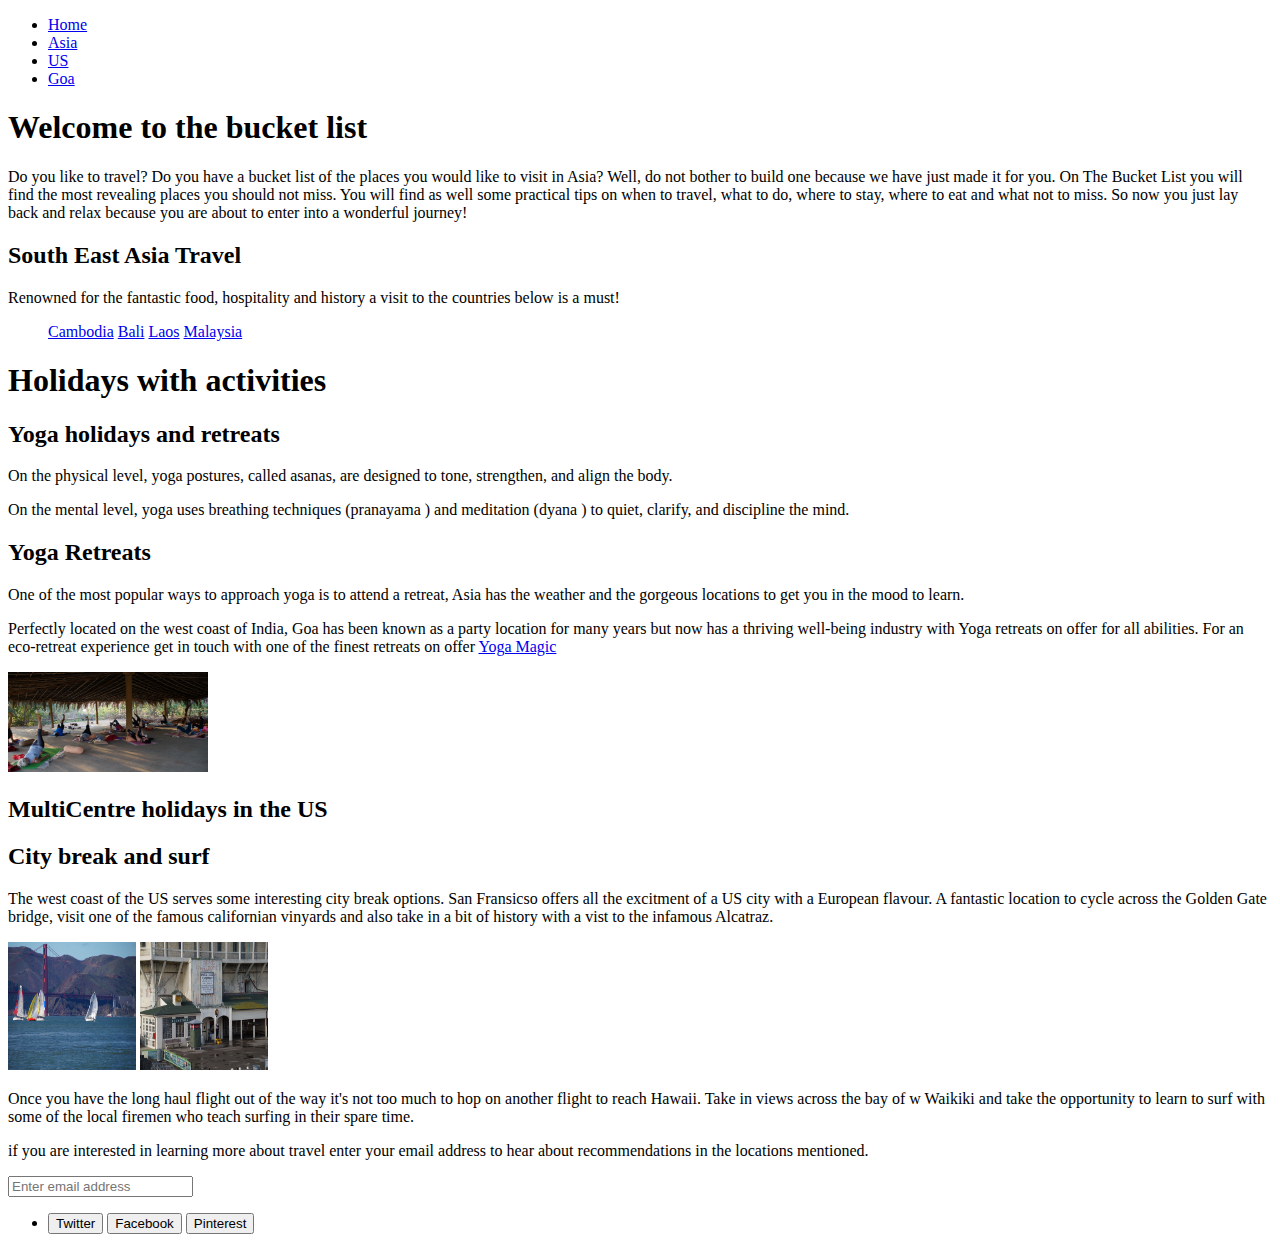
<file: index.html>
<!DOCTYPE html>
<html>
    <head>
        <title>The Bucket List</title>
        <meta name="viewport" content="width=device-width,initial-scale=1">
      <!--  <link rel="stylesheet" href="css/my_website.css">
        <link href="https://fonts.googleapis.com/css?family=Asar|Roboto" rel="stylesheet">-->

    </head>
    <header id="masthead">

     <div class="page__header">
         <div class="topnav" id="myTopnav">
            <ul>
                <li><a href="#home">Home</a></li>
                <li><a href="#asia">Asia</a></li>
                <li><a href="#contact">US</a></li>
                <li><a href="#goa">Goa</a></li>
            </ul>
        </div>
           

  <h1> Welcome to the bucket list</h1>
     <p>Do you like to travel? Do you have a bucket list of the places you would like to visit in Asia? Well, do not bother to build one because we have just made it for you. On The Bucket List you will find the most revealing places you should not miss. You will find as well some practical tips on when to travel, what to do, where to stay, where to eat and what not to miss. So now you just lay back and relax because you are about to enter into a wonderful journey! </p>
    
    <div id="asia">
     <h2> South East Asia Travel</h2> 
     <p> Renowned for the fantastic food, hospitality and history a visit to the countries below is a must!</p>
    <ul>
     <a href="Cambodia.html">Cambodia</a>
     <a href="Bali.html">Bali</a>
     <a href="Laos.html">Laos</a>
     <a href="Malaysia.html">Malaysia</a>
     </ul>
     </div>

      <h1>Holidays with activities</h1>
      <div id="Yoga">
        <h2>Yoga holidays and retreats</h2>
        <p> On the physical level, yoga postures, called asanas, are designed to tone, strengthen, and align the body. 
        </p>
        <p>On the mental level, yoga uses breathing techniques (pranayama ) and meditation (dyana ) to quiet, clarify, and discipline the mind. 
        </p>
        
        
            <h2> Yoga Retreats</h2>

            <p> One of the most popular ways to approach yoga is to attend a retreat, Asia has the weather and the gorgeous locations to get you in the mood to learn. </p>
            <p>
            Perfectly located on the west coast of India, Goa has been known as a party location for many years but now has a thriving well-being industry with Yoga retreats on offer for all abilities. 
            For an eco-retreat experience get in touch with one of the finest retreats on offer
            <a href="http://www.yogamagic.net/">Yoga Magic</a>
            <p><img src="images/yoga.jpg" class="img-responsive" style="width:200px;height:100px"></p>
          </p>
         </div>
         </p>

         <h2>MultiCentre holidays in the US</h2>

         <h2>City break and surf</h2>

          <p> The west coast of the US serves some interesting city break options. 
          San Fransicso offers all the excitment of a US city with a European flavour. A fantastic location to cycle across the Golden Gate bridge, visit one of the famous californian vinyards and also take in a bit of history with a vist to the infamous Alcatraz. </p>

          <div class="container">
            <img src="images/Sanfranbridge.jpg" class="img-responsive" style="width:128px;height:128px">
            <img src="images/Alcatraz.jpg" class="img-responsive" style="width:128px;height:128px">
          </div>

          <p> Once you have the long haul flight out of the way it's not too much to hop on another flight to reach Hawaii. Take in views across the bay of w
          Waikiki and take the opportunity to learn to surf with some of the local firemen who teach surfing in their spare time. </p>

    
        </header>

    <section>
      <p> if you are interested in learning more about travel enter your email address to hear about recommendations in the locations mentioned.

    </section>
        <input type="email" placeholder="Enter email address">

    <footer>
      <div id='social-buttons'>
        <ul>
          <li>
            <button class='btn btn-lg btn-twitter'>Twitter</button>
            <button class='btn btn-lg btn-facebook'>Facebook</button>
            <button class='btn btn-lg btn-pinterest'>Pinterest</button> 
          </li>
          </ul>
      </div>
    </footer>

    </body>

</html>
</file>
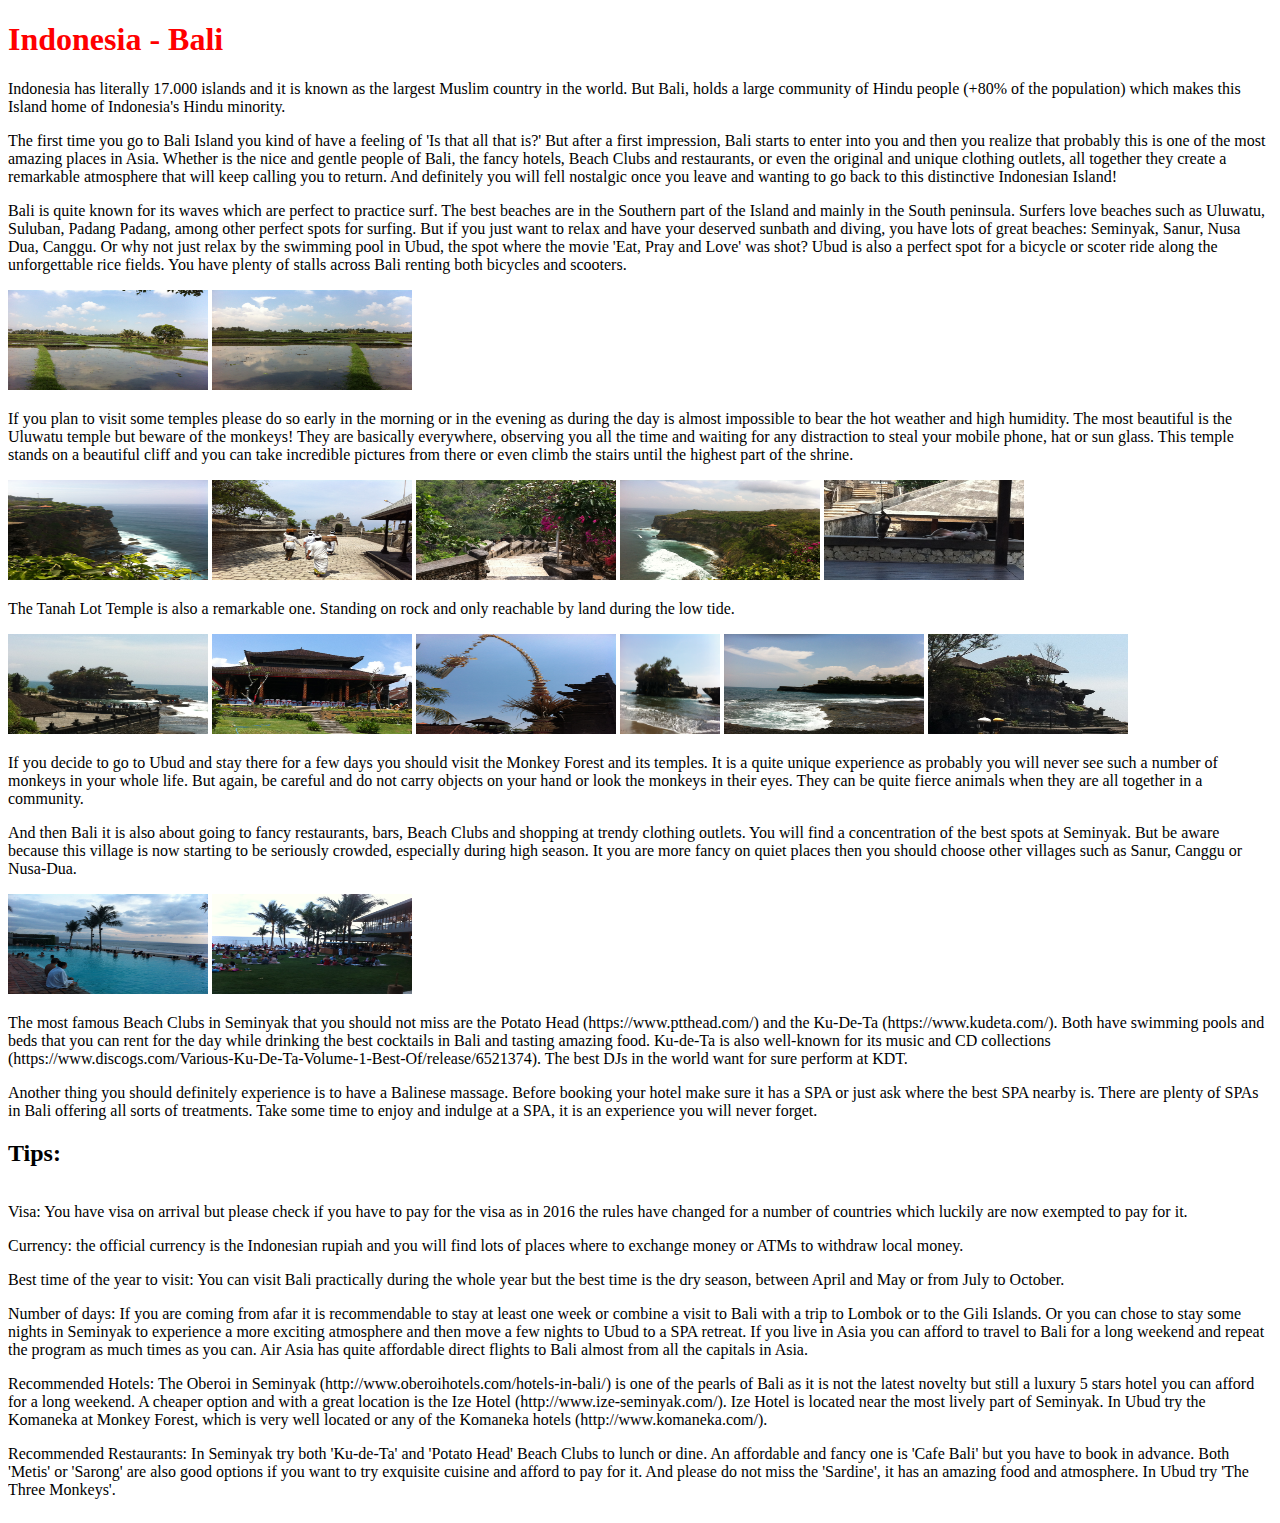
<file: Bali.html>
<!DOCTYPE html>
<html>
    <head>
    	<title> My web site Bali </title>
    	<link rel="stylesheet" href="my_website.css">
    	<link href="https://fonts.googleapis.com/css?family=Roboto:100,700" rel="stylesheet">
    </head>
   <body>
   	
   	<h1> Indonesia - Bali </h1>
   	<p> Indonesia has literally 17.000 islands and it is known as the largest Muslim country in the world. But Bali, holds a large community of Hindu people (+80% of the population) which makes this Island home of Indonesia's Hindu minority.  
   	</p>

   	<p>
   		The first time you go to Bali Island you kind of have a feeling of 'Is that all that is?' But after a first impression, Bali starts to enter into you and then you realize that probably this is one of the most amazing places in Asia. Whether is the nice and gentle people of Bali, the fancy hotels, Beach Clubs and restaurants, or even the original and unique clothing outlets, all together they create a remarkable atmosphere that will keep calling you to return. And definitely you will fell nostalgic once you leave and wanting to go back to this distinctive Indonesian Island!
   	</p>
   	
   	<p>
		Bali is quite known for its waves which are perfect to practice surf. The best beaches are in the Southern part of the Island and mainly in the South peninsula. Surfers love beaches such as Uluwatu, Suluban, Padang Padang, among other perfect spots for surfing. But if you just want to relax and have your deserved sunbath and diving, you have lots of great beaches: Seminyak, Sanur, Nusa Dua, Canggu. Or why not just relax by the swimming pool in Ubud, the spot where the movie 'Eat, Pray and Love' was shot? Ubud is also a perfect spot for a bicycle or scoter ride along the unforgettable rice fields. You have plenty of stalls across Bali renting both bicycles and scooters. 

	</p>

  <div>
    <img src="Images1/Ubud2.JPG" class="img-circle center-block" class="img-responsive" style="width:200px;height:100px">
    <img src="Images1/Ubud3.JPG" class="img-circle center-block" class="img-responsive" style="width:200px;height:100px">
  </div>

  <p>
  	If you plan to visit some temples please do so early in the morning or in the evening as during the day is almost impossible to bear the hot weather and high humidity. The most beautiful is the Uluwatu temple but beware of the monkeys! They are basically everywhere, observing you all the time and waiting for any distraction to steal your mobile phone, hat or sun glass. This temple stands on a beautiful cliff and you can take incredible pictures from there or even climb the stairs until the highest part of the shrine. 
  </p>

<div>
    <img src="Images1/Uluwatu1.JPG" class="img-circle center-block" class="img-responsive" style="width:200px;height:100px">
    <img src="Images1/Uluwatu2.JPG" class="img-circle center-block" class="img-responsive" style="width:200px;height:100px">
    <img src="Images1/Uluwatu3.JPG" class="img-circle center-block" class="img-responsive" style="width:200px;height:100px">
    <img src="Images1/Uluwatu4.JPG" class="img-circle center-block" class="img-responsive" style="width:200px;height:100px">
    <img src="Images1/Uluwatu5.JPG" class="img-circle center-block" class="img-responsive" style="width:200px;height:100px">
  </div>

<p>
	The Tanah Lot Temple is also a remarkable one. Standing on rock and only reachable by land during the low tide. 
</p>
<div>
    <img src="Images1/TanahLot1.JPG" class="img-circle center-block" class="img-responsive" style="width:200px;height:100px">
    <img src="Images1/TanahLot2.JPG" class="img-circle center-block" class="img-responsive" style="width:200px;height:100px">
    <img src="Images1/TanahLot3.JPG" class="img-circle center-block" class="img-responsive" style="width:200px;height:100px">
    <img src="Images1/TanahLot4.JPG" class="img-circle center-block" class="img-responsive" style="width:100px;height:100px">
    <img src="Images1/TanahLot5.JPG" class="img-circle center-block" class="img-responsive" style="width:200px;height:100px">
    <img src="Images1/TanahLot6.JPG" class="img-circle center-block" class="img-responsive" style="width:200px;height:100px">
  </div>

<p>
	If you decide to go to Ubud and stay there for a few days you should visit the Monkey Forest and its temples. It is a quite unique experience as probably you will never see such a number of monkeys in your whole life. But again, be careful and do not carry objects on your hand or look the monkeys in their eyes. They can be quite fierce animals when they are all together in a community. 
</p>
<p>
	And then Bali it is also about going to fancy restaurants, bars, Beach Clubs and shopping at trendy clothing outlets. You will find a concentration of the best spots at Seminyak. But be aware because this village is now starting to be seriously crowded, especially during high season. It you are more fancy on quiet places then you should choose other villages such as Sanur, Canggu or Nusa-Dua.
</p>

<div>
    <img src="Images1/PotatoHead1.JPG" class="img-circle center-block" class="img-responsive" style="width:200px;height:100px;">
   	<img src="Images1/PotatoHead2.JPG" class="img-circle center-block" class="img-responsive" style="width:200px;height:100px">
  </div>

  <p>
  	The most famous Beach Clubs in Seminyak that you should not miss are the Potato Head (https://www.ptthead.com/) and the Ku-De-Ta (https://www.kudeta.com/). Both have swimming pools and beds that you can rent for the day while drinking the best cocktails in Bali and tasting amazing food. Ku-de-Ta is also well-known for its music and CD collections (https://www.discogs.com/Various-Ku-De-Ta-Volume-1-Best-Of/release/6521374). The best DJs in the world want for sure perform at KDT. 
  </p>

<p>
	Another thing you should definitely experience is to have a Balinese massage. Before booking your hotel make sure it has a SPA or just ask where the best SPA nearby is. There are plenty of SPAs in Bali offering all sorts of treatments. Take some time to enjoy and indulge at a SPA, it is an experience you will never forget. 
</p>


<h2> Tips: </h2>

<ul>

<p>
	Visa: You have visa on arrival but please check if you have to pay for the visa as in 2016 the rules have changed for a number of countries which luckily are now exempted to pay for it. 
</p>

<p> 
	Currency: the official currency is the Indonesian rupiah and you will find lots of places where to exchange money or ATMs to withdraw local money. 
</p>

<p>
	Best time of the year to visit: You can visit Bali practically during the whole year but the best time is the dry season, between April and May or from July to October. 
</p>

<p>
	Number of days: If you are coming from afar it is recommendable to stay at least one week or combine a visit to Bali with a trip to Lombok or to the Gili Islands. Or you can chose to stay some nights in Seminyak to experience a more exciting atmosphere and then move a few nights to Ubud to a SPA retreat. If you live in Asia you can afford to travel to Bali for a long weekend and repeat the program as much times as you can. Air Asia has quite affordable direct flights to Bali almost from all the capitals in Asia. 
</p>

<p>
	Recommended Hotels: The Oberoi in Seminyak (http://www.oberoihotels.com/hotels-in-bali/) is one of the pearls of Bali as it is not the latest novelty but still a luxury 5 stars hotel you can afford for a long weekend. A cheaper option and with a great location is the Ize Hotel (http://www.ize-seminyak.com/). Ize Hotel is located near the most lively part of Seminyak. In Ubud try the Komaneka at Monkey Forest, which is very well located or any of the Komaneka hotels (http://www.komaneka.com/).
</p>

<p>
	Recommended Restaurants: In Seminyak try both 'Ku-de-Ta' and 'Potato Head' Beach Clubs to lunch or dine. An affordable and fancy one is 'Cafe Bali' but you have to book in advance. Both 'Metis' or 'Sarong' are also good options if you want to try exquisite cuisine and afford to pay for it. And please do not miss the 'Sardine', it has an amazing food and atmosphere. In Ubud try 'The Three Monkeys'. 
  </p>

  </ul>

  

   </body>
</html>
</file>
<file: my_website.css>
h1 {color: red;
	font-family: 'Asar', serif;
}

font {
	font-family: 'Asar', serif;
	font-family: 'Roboto', sans-serif;
}

h2 {color: black;
	font-family: 'Asar', serif;
}

body {
	color: black; 
	font-family: 'Asar', serif;
}

.topnav {
 background-color: black;
 overflow: hidden;

}
.topnav a {
	float: center;
	display: block;
	color: white;
	text-align: left;
	padding: 15px 17px;
	text-decoration: none; 
	font-size: 18px
}

ul {
    list-style-type: none;
    margin: 0;
    padding: 0;
    overflow: hidden;
}

li {
    float: left;
}

li a {
    display: block;
    color: white;
    text-align: center;
    padding: 14px 16px;
    text-decoration: none;
}
</file>
